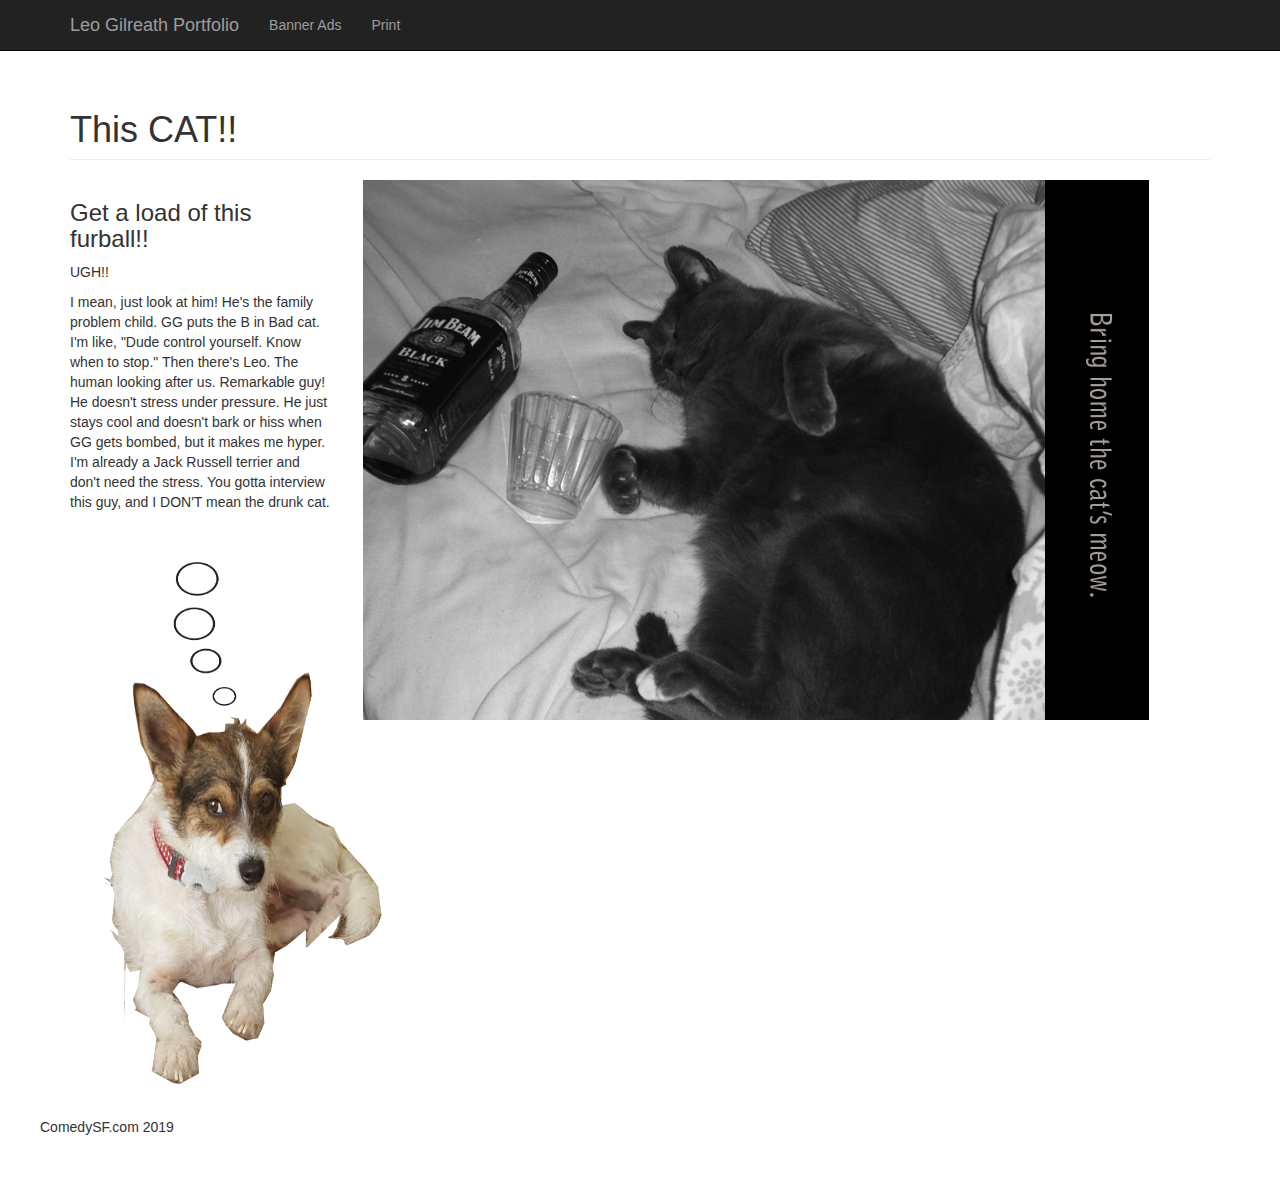
<file: index.html>
<!DOCTYPE html>
<html lang="en">

<head>

    <meta charset="utf-8" />
    <meta http-equiv="X-UA-Compatible" content="IE=edge" />
    <meta name="viewport" content="width=device-width, initial-scale=1" />
    <meta name="description" content="" />
    <meta name="author" content="" />

    <title>ComedySF.com</title>

    <!-- Bootstrap Core CSS -->
    <link href="css/bootstrap.min.css" rel="stylesheet" />

    <!-- Custom CSS -->
    <link href="css/3-col-portfolio.css" rel="stylesheet" />

    <!-- HTML5 Shim and Respond.js IE8 support of HTML5 elements and media queries -->
    <!-- WARNING: Respond.js doesn't work if you view the page via file:// -->
    <!--[if lt IE 9]>
        <script src="https://oss.maxcdn.com/libs/html5shiv/3.7.0/html5shiv.js"></script>
        <script src="https://oss.maxcdn.com/libs/respond.js/1.4.2/respond.min.js"></script>
    <![endif]-->

    <style type="text/css">
<!--
.style6 {	font-family: "Helvetica Neue Bold Condensed";
	font-size: 22px;
	color: #000000;
}
-->
    </style>
</head>

<body>

    <!-- Navigation -->
    <nav class="navbar navbar-inverse navbar-fixed-top" role="navigation">
        <div class="container">
            <!-- Brand and toggle get grouped for better mobile display -->
            <div class="navbar-header">
                <button type="button" class="navbar-toggle" data-toggle="collapse" data-target="#bs-example-navbar-collapse-1">
                    <span class="sr-only">Toggle navigation</span>
                    <span class="icon-bar"></span>
                    <span class="icon-bar"></span>
                    <span class="icon-bar"></span>
                </button>
                <a class="navbar-brand">Leo Gilreath Portfolio</a>
            </div>
            <!-- Collect the nav links, forms, and other content for toggling -->
            <div class="collapse navbar-collapse" id="bs-example-navbar-collapse-1">
                <ul class="nav navbar-nav">
                    <li>
                        <a href="movingwords.html">Banner Ads</a>
                    </li>
                    
                    <li>
                        <a href="images2/macys.swf">Print</a>
                    </li>
                </ul>
            </div>
            <!-- /.navbar-collapse -->
        </div>
        <!-- /.container -->
    </nav>

    <!-- Page Content -->
    <div class="container">

        <!-- Page Header -->
        <div class="row">
            <div class="col-lg-12 col-md-4 col-sm-3">
                <h1 class="page-header">This CAT!!</h1>
          </div>
        </div>
        <!-- /.row -->

        <!-- Projects Row -->
        <div class="row">
            <div class="col-md-3 portfolio-item">
            
<h3>
                    <p>Get a load of this furball!!</p>
                </h3>
                <p>UGH!!</p>
                <p>I mean, just look at him!
                He's the family problem child. GG puts the B in Bad cat. I'm like, "Dude control yourself. Know when to stop."
  Then there's Leo. The human looking after us. Remarkable guy! He doesn't stress under pressure. He just stays cool and doesn't bark or hiss when GG gets bombed, but it makes me hyper. I'm already a Jack Russell terrier and don't need the stress. You  gotta interview this guy, and I DON'T mean the drunk cat.</p>
              <p>&nbsp;</p>

   <div class="col-sm-1">
                <img src="images2/astrocutout.png" alt="" width="300" height="540"/>
            </div>
          </div>
       
               
                
                
            <div class="col-lg-7">
                <p> <img src="images2/JckedCat_bw.jpg" /></p>
            </div>    
            <div class="row">
            <div class="col-lg-2">
                <img src="images2/catsmeow.jpg" alt="" width="104" height="540"/><p></p>
            </div>
	
	 	
                 

   
        <!-- Footer -->
        <footer>
            <div class="row">
                <div class="col-lg-12">
                    <p>ComedySF.com 2019</p>
                </div>
            </div>
            <!-- /.row -->
        </footer>

    </div>
    <!-- /.container -->

    <!-- jQuery -->
    <script src="js/jquery.js"></script>

    <!-- Bootstrap Core JavaScript -->
    <script src="js/bootstrap.min.js"></script>

</div></div></div></body>

</html>
</file>
<file: css/3-col-portfolio.css>
/*!
 * Start Bootstrap - 3 Col Portfolio HTML Template (http://startbootstrap.com)
 * Code licensed under the Apache License v2.0.
 * For details, see http://www.apache.org/licenses/LICENSE-2.0.
 */

body {
    padding-top: 70px; /* Required padding for .navbar-fixed-top. Remove if using .navbar-static-top. Change if height of navigation changes. */
}

.portfolio-item {
    margin-bottom: 25px;
}

footer {
    margin: 50px 0;
}
</file>
